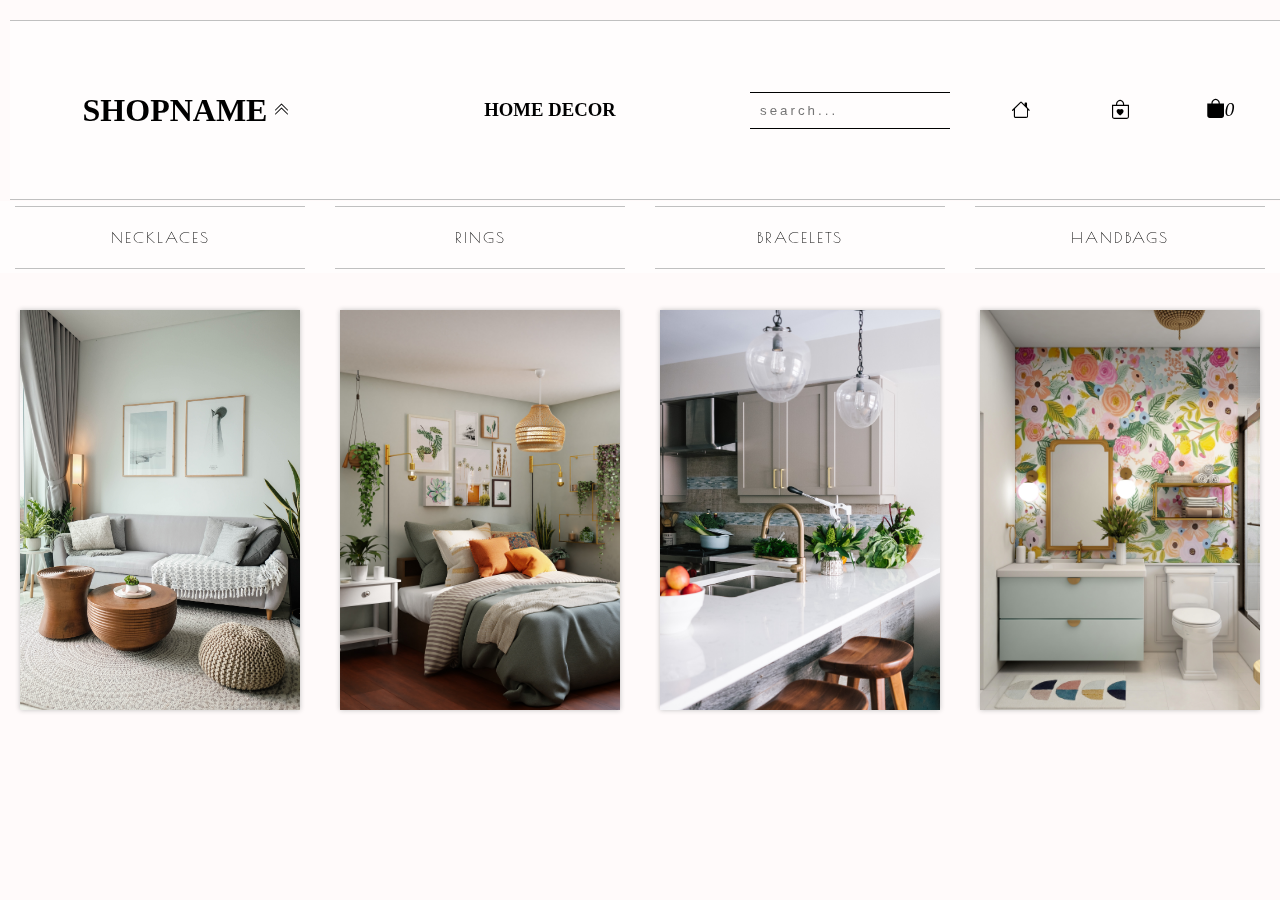
<file: 0HOMESUM.html>
<!DOCTYPE html>
<html lang="en">
<head>
    <meta charset="UTF-8">
    <meta http-equiv="X-UA-Compatible" content="IE=edge">
    <meta name="viewport" content="width=device-width, initial-scale=1.0">
    <title>Document</title>
    <link rel="stylesheet" href="src/style.css">
    <link rel="stylesheet" href="styleHomeDecor.css">
    <link rel="stylesheet" href="https://cdn.jsdelivr.net/npm/bootstrap-icons@1.10.3/font/bootstrap-icons.css">
    <link rel="stylesheet" href="https://cdnjs.cloudflare.com/ajax/libs/font-awesome/6.3.0/css/all.min.css" integrity="sha512-SzlrxWUlpfuzQ+pcUCosxcglQRNAq/DZjVsC0lE40xsADsfeQoEypE+enwcOiGjk/bSuGGKHEyjSoQ1zVisanQ==" crossorigin="anonymous" referrerpolicy="no-referrer" />
    <link href="https://unpkg.com/aos@2.3.1/dist/aos.css" rel="stylesheet">

</head>
<body>
    <header>
        <div class="header" data-aos="fade-down">

            <div class="titleContainer">
                <h1 class="shopNameTitle"> SHOPNAME </h1>

                <div class="goUpContainer" id="goUpContainer">
                    <i class="bi bi-chevron-double-up"></i>
                </div>
            </div>


            <div class="titleContainer">
                <h3 class="shopNameTitle"> HOME DECOR </h3>
            </div>


            <div class="headerRightContainer">
                <input type="search" placeholder="search..." class="search">
                <a href="0HOMEPAGE.html"> <i class="bi bi-house"></i> </a>
                <a href="0WISHLIST.html"> <i class="bi bi-bag-heart" id="wishlistIcon"></i></a>
                <a href="cart.html">
                    <div class="basketIconContainer">
                        <i class="bi bi-bag-fill" class="basketIcon" id="basketIcon"> 0 </i>
                    </div>
                </a>
            </div>



            <div class="mobileMenuContainer" id="mobileMenuHomeSum">

                <div class="mobileMenu"> 
                    <i class="bi bi-list"></i>
                </div>
                
            </div>

    </header>


    <nav class="webNav" id="webNav" >
        <ul class="navigationContainer" >
           
            <div class="navLinkContainer">
                <li class="navigationItem">
                    <a href="0NECKLACES.html"> NECKLACES </a>
                </li>
            </div>
            <div class="navLinkContainer">
                <li class="navigationItem">
                    <a href="0RINGS.html"> RINGS </a>
                </li>
            </div>
            <div class="navLinkContainer">
                <li class="navigationItem">
                    <a href="0BRACELETS.html"> BRACELETS </a>
                </li>
            </div>
            <div class="navLinkContainer">
                <li class="navigationItem">
                    <a href="0HANDBAGS.html"> HANDBAGS </a>
                </li>
            </div>
            <div class="navLinkContainer mobileNavLogin">
                <li class="navigationItem">
                    <a href="0HANDBAGS.html" style="color: red"> LOGIN / SIGN UP </a>
                </li>
            </div>
           
        </ul>
    </nav>









    <main>
        <div class="decorContainer">

            <div class="decorItem livingroom" class="mobileMain"> 
                <div class="itemTitleContainer">
                    <h1>  <a href="0HOME.html">LIVINGROOM</a> </h1>

                </div>
            </div>

            <div class="decorItem bedroom" class="mobileMain"> 
                <div class="itemTitleContainer">
                    <h1>  <a href="#">BEDROOM</a> </h1>

                </div>
            </div>

            <div class="decorItem kitchen" class="mobileMain"> 
                <div class="itemTitleContainer">
                    <h1>  <a href="#"> KITCHEN</a> </h1>

                </div>
            </div>

            <div class="decorItem bathroom" class="mobileMain">
                <div class="itemTitleContainer">
                    <h1>  <a href="#"> BATHROOM</a> </h1>
                </div>
            </div>
        </div>
    </main>

   

    <script src="src/main.js"></script>
   
    <script src="src/homesum.js"></script>
    <script src="https://unpkg.com/aos@2.3.1/dist/aos.js"></script>
    <script>
        AOS.init();
    </script>
  
  
</body>
</html>
</file>
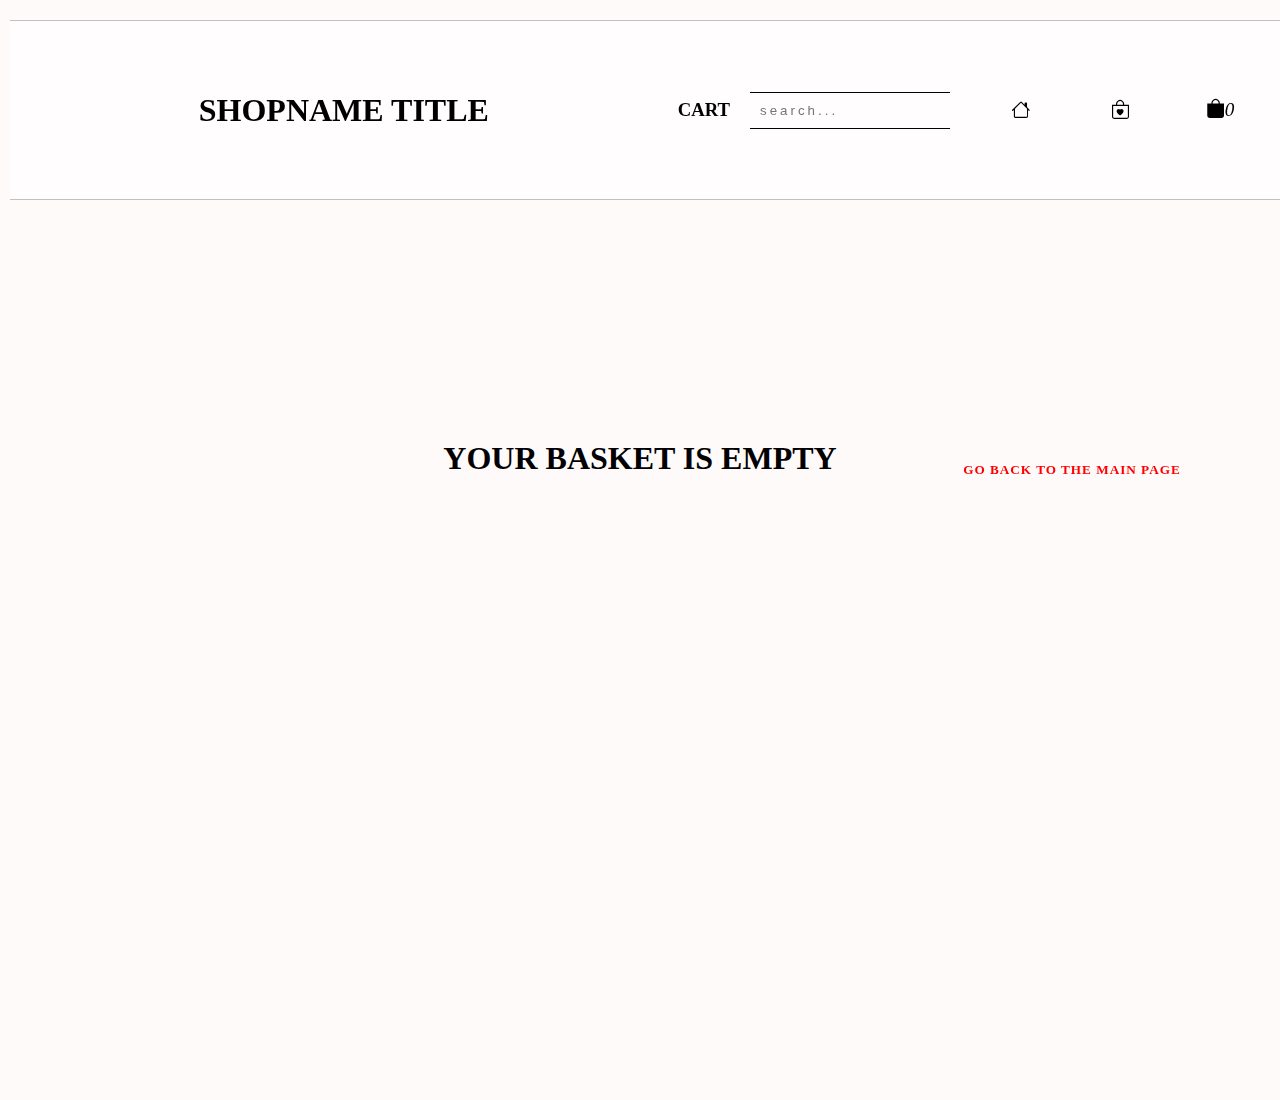
<file: cart.html>
<!DOCTYPE html>
<html lang="en">
<head>
    <meta charset="UTF-8">
    <meta http-equiv="X-UA-Compatible" content="IE=edge">
    <meta name="viewport" content="width=device-width, initial-scale=1.0">
    <title>Document</title>
    <link rel="stylesheet" href="src/style.css">
    <link rel="stylesheet" href="src/cart.css">
  
    <link rel="stylesheet" href="https://cdn.jsdelivr.net/npm/bootstrap-icons@1.10.3/font/bootstrap-icons.css">
    <link rel="stylesheet" href="https://cdnjs.cloudflare.com/ajax/libs/font-awesome/6.3.0/css/all.min.css" integrity="sha512-SzlrxWUlpfuzQ+pcUCosxcglQRNAq/DZjVsC0lE40xsADsfeQoEypE+enwcOiGjk/bSuGGKHEyjSoQ1zVisanQ==" crossorigin="anonymous" referrerpolicy="no-referrer" />
    <link href="https://unpkg.com/aos@2.3.1/dist/aos.css" rel="stylesheet">

</head>
<body>

    <header>
        <div class="header" data-aos="fade-down">
            <div class="titleContainer">
                <h1 class="shopNameTitle"> SHOPNAME TITLE </h1>
            </div>


            <div class="subtitleContainer">
                <h3 class="shopNameSubtitle"> CART </h3>
            </div>


            <div class="headerRightContainer">
                <input type="search" placeholder="search..." class="search">
                <a href="0HOMEPAGE.html"> <i class="bi bi-house"></i> </a>
                <a href="0WISHLIST.html"> <i class="bi bi-bag-heart" id="wishlistIcon"></i></a>
                
                <a href="cart.html">
                    <div class="basketIconContainer">
                        <i class="bi bi-bag-fill" class="basketIcon" id="basketIcon"> 0 </i>
                    </div>
                </a>
               
            </div>
        </div>

    </header>

    <div class="cartContainer" id="cartContainer">

        <div class="cartContent" id="cartContent">
            
        </div>  
        
        
        <div class="cartTitle" id="cartTitle">
            <h1 class="totalBill" id="totalBill"><span>100$</span></h1>
            <div class="buy">
                <button>checkout</button>
            </div>
        </div>

    </div>
    
 
    <script src="src/data.js"></script>
    <script src="src/cart.js"></script>
    <script src="https://unpkg.com/aos@2.3.1/dist/aos.js"></script>
    <script>
        AOS.init();
    </script>

</body>
</html>
</file>
<file: src/style.css>
/* ------ A. HOMEPAGE MAINPAGE ------ */


/* --- 1. WEB HEADER STYLES --- */
/* --- 2. MOBILE HEADER STYLES --- */
/* --- 3. WEB MAIN STYLES --- */
/* --- 4. MOBILE MAIN STYLES --- */
/* --- 5. WEB FOOTER STYLES --- */
/* --- 6. MOBILE FOOTER STYLES --- */




/* ------ B. SHOPPINGAREA ------ */


/* --- 1. WEB MAIN STYLES --- */
/* --- 2. HEADER STYLES --- */
/* --- 3. HEADER STYLES --- */
/* --- 4. HEADER STYLES --- */







@import url('https://fonts.googleapis.com/css2?family=Amatic+SC&family=Poiret+One&family=Bad+Script&family=Raleway:wght@200&family=Solitreo&display=swap');

*{
    box-sizing: border-box;
    margin: 0;
    padding: 0;
    
}

:root{
    --lightmaroon: hsl(0, 100%, 99%);
    --elRojo: rgb(218, 41, 28);
    --sliderBackground:hsla(0, 100%, 25%, 0.25);
    --anotherSliderBackground:  hsla(174, 72%, 46%, 0.2)
}

html {
    scroll-behavior: smooth;
}

a{
    text-decoration: none;
    color: black;
    display: flex;
    align-items: center;
    height: 100%;
}

i{
    cursor: pointer;
}

body{
    background-color: var(--lightmaroon);
    display: flex;
    flex-direction: column;
    justify-content: center;
    align-items: center;
}




/* ------------------------------- HEADER -------------------------------*/

header{
    width: 100vw;
    height: 20vh;
    display: flex;
    background-color: var(--lightblue);
    margin: 10px;
    padding: 10px;
}

.header{
    width: 100vw;
    height: 20vh;
    display: flex;
    justify-content: center;
    align-items: center;
    position: fixed;
    z-index: 1000;
    border-top: 0.5px solid silver;
    border-bottom: 0.5px solid silver;
    background-color: hsla(0, 0%, 100%, 0.5);
}

.headerLeftContainer, .headerRightContainer{
    display: flex;
    flex-grow: 1;
    margin: 10px;
    padding: 10px;
    align-items: center;
    justify-content: center;
    
}

.title{
    width: 20rem;
    position: relative;
   
}

.goUpContainer{
    width: 30px;
    height: 30px;
    position: relative;
    display: flex;
    justify-content: center;
    align-items: center;
    z-index: 1000;
}


.goUpContainer:hover{
    color: silver;
    font-size: 1.1rem;
    transition: 1s ease-in-out;
}




.titleContainer{
    height: 100%;
    width: 100%;
    margin: 5px;
    padding: 5px;
    text-align: center;
    display: flex;
    align-items: center;
    justify-content: center;
}

.headerRightContainer{
    height: 100%;
    position: relative;
}


.headerRightContainer input{
    background-color: transparent;
    border-top: 0.5px solid black;
    border-bottom: 0.5px solid black;
    width: 200px;
    border-left: none;
    border-right: none;
    padding: 10px;
    color: var(--elRojo);
    letter-spacing: 3px;
    cursor: pointer;
    margin-right: 20px; 
    
}

.headerRightContainer input:focus{
    border: none;
    outline: none;
}

.headerRightItemsContainer{
    display: flex;
}


.headerRightContainer i{
    width: 60px;
    display: flex;
    justify-content: center;
    margin: 5px 20px;
    padding: 5px;
    font-size: 1.2rem;
}

.headerRightContainer i:hover{
    color: silver;
    cursor: pointer;
    transition: 1s ease-in-out;
}














/* ------------------------------------------ NAVIGATION MENU --------------------------------------------------- */




nav{
    width: 100vw;
    height: 10vh;
    display: flex;
    justify-content: center;
    align-items: center;
    font-family: 'Poiret One', cursive;
}

.navigationContainer{
    display: flex;
    flex-wrap: wrap;
    justify-content: center;
    position: fixed;
    top: 22.3vh;
    z-index: 1000;
    width: 100vw;
    height: 8vh;
    background-color: hsla(0, 0%, 100%,0.5);
   
   
}

.navLinkContainer{
    width: 100px;
    display: flex;
    justify-content: center;
    border-top: 0.5px solid silver;
    border-bottom: 0.5px solid silver;
    margin: 5px 15px;
    height: 7vh;
    flex-grow: 2;
}

.mobileNavLogin{
    display: none;
}




.navigationItem{
    text-decoration: none;
    display: inline-block;
    margin: 5px 2rem;
    scroll-behavior: smooth;
    letter-spacing: 2px;
    text-align: center;
    
}

.navigationItem a:hover{
    letter-spacing: 6px;
    cursor: pointer;
    transition: 0.3s ease;
}

.aContainer{
    
    width: 200px;
}


.mobileMenuContainer{
    display: none;
}

/*----*/








/* ------------------------------- MAIN -------------------------------*/



.webMain{
    width: 100vw;
    padding: 20px;
    margin: 50px;
    display: flex;
    justify-content: center;
    align-items: center;
    flex-direction: column;
    position: relative;
    top: -50px;
}

.sliderContainer{
    width: 90vw;
    height: 80vh;
    background-color: var(--sliderBackground);
    display: flex;
    justify-content: center;
    align-items: center;
    margin: 10px;
    overflow: hidden;
    box-shadow: 0px 0px 5px silver;
}


.slides{

    width: 100%;
    height: 100%;
    color: white;
    position: relative; 
}



.leftSlides, .rightSlides{
    width: 100%;
    height: 100%;
    display: flex;
    justify-content: center;
    align-items: center;
    font-size: 1rem;
    transition: transform 0.5s ease-in-out;
    position: relative; 
}



.actionButtonsContainer{
    width: 5rem;
    height: 4rem;
    position: absolute;
    display: flex;
}

.btnContainer{
    width: 50%;
    height: 100%;
    /*border: 2px solid blue;*/
}
.actionbtn{
    width: 100%;
    height: 100%;
    background-color: transparent;
    border: none;
    font-size: 2rem;
    font-weight: bolder;
    display: flex;
    justify-content: center;
    align-items: center;
    color: hsl(0, 0%, 30%);
}

.actionbtn:hover{
    text-shadow: 1px 1px 10px white;
    font-size: 2.5rem;
    transition: 0.3s ease;
}



.shop{
    width: 100%;
    display: flex;
    flex-direction: column;
    text-align: center;
    margin: 20px;
    position: absolute;
    color: mintcream;
    font-family: 'Poiret One', cursive;
}

.shop a{
    font-size: clamp(2rem, 3rem, 5rem);
    margin: 30px;
    color: mintcream;  
    display: flex;
    justify-content: center;
}

.shop a:hover{
    letter-spacing: 5px;
    transition: 0.4s ease-in-out;
    cursor: pointer;
    color: hsl(0, 0%, 65%);
    color: mintcream;
}


.links:hover{
    letter-spacing: 5px;
    transition: 0.4s ease-in-out;
}



.mobileMain{
    display: none;
}






















/* ------------------------------- FOOTER -------------------------------*/


footer{
    width: 100vw;
    border-top: 0.5px solid silver;
    position: relative;
    margin: 20px;
}

.footer{
    width: 100%;
}

.subscribeNewsletter{
    width: 100vw;
    height: 100px;
    display: flex;
    justify-content: center;
    align-items: center;
}

.subscribeNewsletter h1{
    font-size: 1rem;
    cursor: pointer;
    position: relative;
    width: 500px;
    text-align: center;
    display: flex;
    justify-content: center;

}


.subscribeNewsletter h1:hover{
    letter-spacing: 2px;
    transition: 0.8s ease;
}

.subscribeNewsletter a{
    margin: 0 5px;
}


.footerContacts{
    width: 100vw;
}

.footerContacts ul{
    width: 100vw;
    display: flex;
    flex-direction: column;

    position: relative;
    left: -7px;
}

.rows{

    display: flex;
    justify-content: center;
}



.footerContacts ul li{
    height: 40px;
    display: flex;
    justify-content: center;
    align-items: center;
    padding: 10px;
    margin: 5px;
}

.footerContacts ul li a{
    width: 100px;
    font-size: 0.8rem;
    cursor: pointer;
    display: flex;
    justify-content: center;
}

.footerContacts ul li a:hover{
    letter-spacing: 2px;
    transition: 0.8s ease;

}





@media(max-width: 1200px){
    .headerLeftContainer{
        flex-direction: column;
    }
   

  


}






@media (max-width: 850px){

  

    .header{
        flex-direction: column;
        
    }

    .headerLeftContainer, .headerRightContainer{
       
        height: 5vh;
    }

 
    .headerRightContainer{
        display: none;
    }

    .mobileMenuContainer{
        display: flex;
        width: 10vw;
        display: flex;
        height: 50px;
        justify-content: center;
        align-items: center;
        font-size: 1.5rem;
        
    }

    .mobileMenuContainer:hover{
        font-size: 1.8rem;
        transition: 0.3s linear;
    }

    .mobileMenu{
        display: flex;
        height: 40px;
        justify-content: center;
        align-items: center;
        position: relative;
        
    }
   
    .webNav{
        transform: translateY(-800px);
        z-index: 1000;
        position: fixed;
        top: 100px;
    }
 
   .navLinkContainer{
       width: 100vw;
       height: 45px;  
   }


   main{
    height: 50vh;
        
    }


    .webMain{
        display: none;
        
    }


    .mobileNavLogin{
        display: flex;
        

    }

    .mobileLoginColor{
        color: red;
        
    }

    .mobileMain{
        width: 100vw;
        height: 500px;
        display: flex;
        /*border: 2px solid grey;*/
        justify-content: center;
        align-items: center;
        position: relative;
        overflow: hidden;
        
    }

    .mobileMainSlider{
        width: 100%;
        height: 100%;
        background-color: hwb(0 90% 0%);
        

    }

    .mobileSlides{
        width: 100%;
        height: 100%;
        
        background-size: cover;
        
    }

    .firstSlide{
        background-image: url('/shoppingImages/bathroom.jpg');
        
        
    }
    .secondSlide{
    background-image: url('/shoppingImages/decor4.jpg');
    }

    .thirdSlide{
    background-image: url('/shoppingImages/decor2.jpg');
    }
    .thirdSlide{
    background-image: url('/shoppingImages/decor5.jpg');
    }
    .fourthSlide{
    background-image: url('/shoppingImages/decor1.jpg');
    }
    .fifthSlide{
    background-image: url('/shoppingImages/decor0.jpg');
    }


    .footerContacts ul li a:hover{
        font-size: 0.9rem;
        transition: 1s ease;
        
    }

 
}





@media (max-width: 600px){

    .footerContacts ul li a{
        width: 80px;
        font-size: 0.8rem;
        
    }
}




@media (max-width: 500px){

    .footerContacts ul li a{
        width: 70px;
        font-size: 0.7rem;
        
    }
}

@media (max-width: 450px){

    .footerContacts ul li a{
        width: 60px;
        font-size: 0.6rem;
        
    }

    
}



@media (max-width: 400px){
   
    .headerLeftContainer{
        
        width: 100vw;
        position: relative;
        left: -10px;
    }

    .headerRightContainer{
        display: none;
        
    }
    

    .mobileMenuContainer{
        display: inline-block;

    }

    .mobileMenu{
        cursor: pointer;

    }

    main{
        top: 50px;
    }
    .mobileMain{
        height: 350px;
    }

    footer{
        top: 100px;
    }
    .footerContacts ul li a{
        width: 50px;
        font-size: 0.6rem;
    }

      
    .footerContacts ul li a:hover{
        font-size: 0.7rem;
        transition: 1s ease;
        
    }

   

}
</file>
<file: styleHomeDecor.css>
main{
    height: 65vh;
}


.sectionTitle{
    width: 100vw;
   height: 100px;
    display: flex;
    justify-content: center;
    align-items:center;
    
}

/* ----------------------------------------- < DOPPELT IN STYLESHOPPINGFIELD ?!?!?!-----------------------------------------------------*/

.item{   
    display: flex;
    justify-content: center;
    align-items: center;
    flex-direction: column;
    width: clamp(300px, 22vw, 500px);
    height: 500px;
    position: relative;
    left: 30px;
    margin-top: 10px;
   
}


.itemImage{
    display: flex;
    justify-content: center;
    border: none;
    width: 150px;
    height: 400px;
}

.itemImage:hover{
    box-shadow: 0px 0px 10px silver;
    
 
}

.itemTitle, .addSection{
    display: flex;
    width: 350px;
    justify-content: center;
    padding: 5px;
    letter-spacing: 1px;
}

.itemTitle h3{
    margin: 8px 10px;
}

.itemTitle p{
    margin: 8px 10px;
}

.addToWishlist, .counter{
    
    width: 100%;
    display: flex;
    justify-content: center;
    padding: 10px;
}




.itemImage:hover{
    cursor: pointer;
} 

.quantity{
    margin: 0 15px;
   
}


/* -----------------------------------------  DOPPELT IN STYLESHOPPINGFIELD ?!?!?! > -----------------------------------------------------*/











/* ---------------------------------------------- <HOMESUM ----------------------------------------------*/


.decorContainer, .carpetContainer, .lampsContainer{
    display: grid;
    grid-template-columns: repeat(4, 1fr);
    width: 100vw;
    position: relative;
    
}

.decorItem{
    margin: 20px;
    height: 25rem;
    background-size: cover;
    position: relative;
    overflow: hidden;
    cursor: pointer;
    box-shadow: 0px 0px 5px silver;
}


.itemTitleContainer{
    background-color: hsla(0, 0%, 50%, 0.3);
    width: 100%;
    height: 4rem;
    display: flex;
    justify-content: center;
    align-content: center;
    position: absolute;
    bottom: -4rem;
}

.itemTitleContainer h1 a:hover{
    letter-spacing: 6px;
    transition: 0.5s ease;
}

.livingroom{
    background-image: url("shoppingImages/livingroom.jpg");
}

.kitchen{
    background-image: url("shoppingImages/kitchen.jpg");
}

.bathroom{
    background-image: url("shoppingImages/bathroom.jpg");
}

.bedroom{
    background-image: url("shoppingImages/bedroom.jpg");
}




/* ---------------------------------------------- HOMESUM > ----------------------------------------------*/




@media (max-width: 1200px){
    .decorContainer{
        grid-template-columns: repeat(3, 1fr);
        transition: 0.5s ease;
        
    }
}

@media (max-width: 950px){

    main{
        position: relative;
    }

    .decorContainer{
        grid-template-columns: repeat(2, 1fr);
        transition: 0.5s ease;
        
    }



}


@media (max-width: 700px){

    .decorContainer, .carpetContainer, .lampsContainer{
        grid-template-columns: repeat(1, 1fr);
        transition: 0.5s ease;   
    }

    .item{
       
        position: relative;
        left: 27%;
      
    }
}



@media(max-width: 600px){
    .item{
        left: 25%;
        
       
    }
}

@media(max-width: 500px){
    .item{
        left: 20%;
       
    }
}

@media(max-width: 400px){
    .item{
        left: 15%;
       
    }
}
</file>
<file: src/cart.css>
*{
    box-sizing: border-box;
    margin: 0;
    padding: 0;
}



.cartContainer{
    width: 80vw;
    height: 100vh;
    display: flex;
    align-items: center;
    justify-content: center;
  
}



.cartContent{
    width: 80%;
    height: 100vh;
    display: flex;
    flex-direction: column;
    align-items: center;
}

.cartTitle{
    width: 20%;
    height: 100vh;
    text-align: center;
    font-size: 0.55rem;
    display: flex;
    flex-direction: column;
    justify-content: center;
    align-items: center;
    letter-spacing: 1px;
   
    position: fixed;
    top: 20px;
    right: 80px;
  
}

.cartTitle a:hover{
    letter-spacing: 1.2px;
    transition: 0.4s ease;
    cursor: pointer;
}







/* ----------------------------------------------------- CART ITEM ----------------------------------------------------- */


.cartItem{
    border-bottom: 0.5px solid black;
    border-top: 0.5px solid black;
    width: 50%;
    height: 150px;
    display: flex;
    margin: 10px;
    
    
}

.img{
    width: 35%;
    margin: 4px;
    
}

.cartImage{
    width: 90%;
    height:140px;
    background-size: cover;
    
}

.content{
    border-radius: 10px;
    width: 70%;
    display: flex;
    flex-direction: column;
    justify-content: center;
    margin: 3px;
}

.emptyBasket{
    justify-content: center;
    align-items: center;
    text-align: center;
    position: relative;
    top: 240px;
}


.itemTitle, .itemPrice, .quantity{
    display: flex;
    justify-content: center;
    align-items: center;
    margin: 3px;
}

.itemTitle{
    text-align: center;
    height: 40%;
    margin: 4px;
    border-bottom: 0.5px solid black;
   
}

.itemTitle span{
    font-size: 0.8rem;
    margin: 0 10px;
}

.itemPrice{
    margin: 4px;
    height: 20%;
    padding: 3px;
    width: 100%;
    border-bottom: 0.5px solid black;
   text-align: center;
   display: flex;
   

}

.quantity{
   
    height: 20%;   
    position: relative;
}

.itemQuantity, .itemDelete{
    display: flex;
    justify-content: center;
    align-items: center;
    width: 50%;
    padding: 3px;
    margin: 0.5px;
}




.itemQuantity{
    border-right: 0.25px solid black;
    height: 100%;
}

.itemQuantity i{
    margin: 5px;
    padding: 5px;
}


.itemDelete{
    border-left: 0.25px solid black;
    height: 100%;
}



.totalBill{
    width: 100%;
    height: 5rem;
    display: flex;
    justify-content: center;
    align-items: center;
    font-size: 2rem;
  
}

.buy{
    width: 100%;
    height: 5rem;
    display: flex;
    justify-content: center;
    align-items: center;
   
 
   
}

.buy button{
    border: none;
    
    width: 150px;
    height: 50px;
    font-size: 1.5rem;
    letter-spacing: 2px;
    cursor: pointer;
    box-shadow: 1px 1px 2px black;
}

.buy button:active{
    transform: scale(0.97);
   
}
</file>
